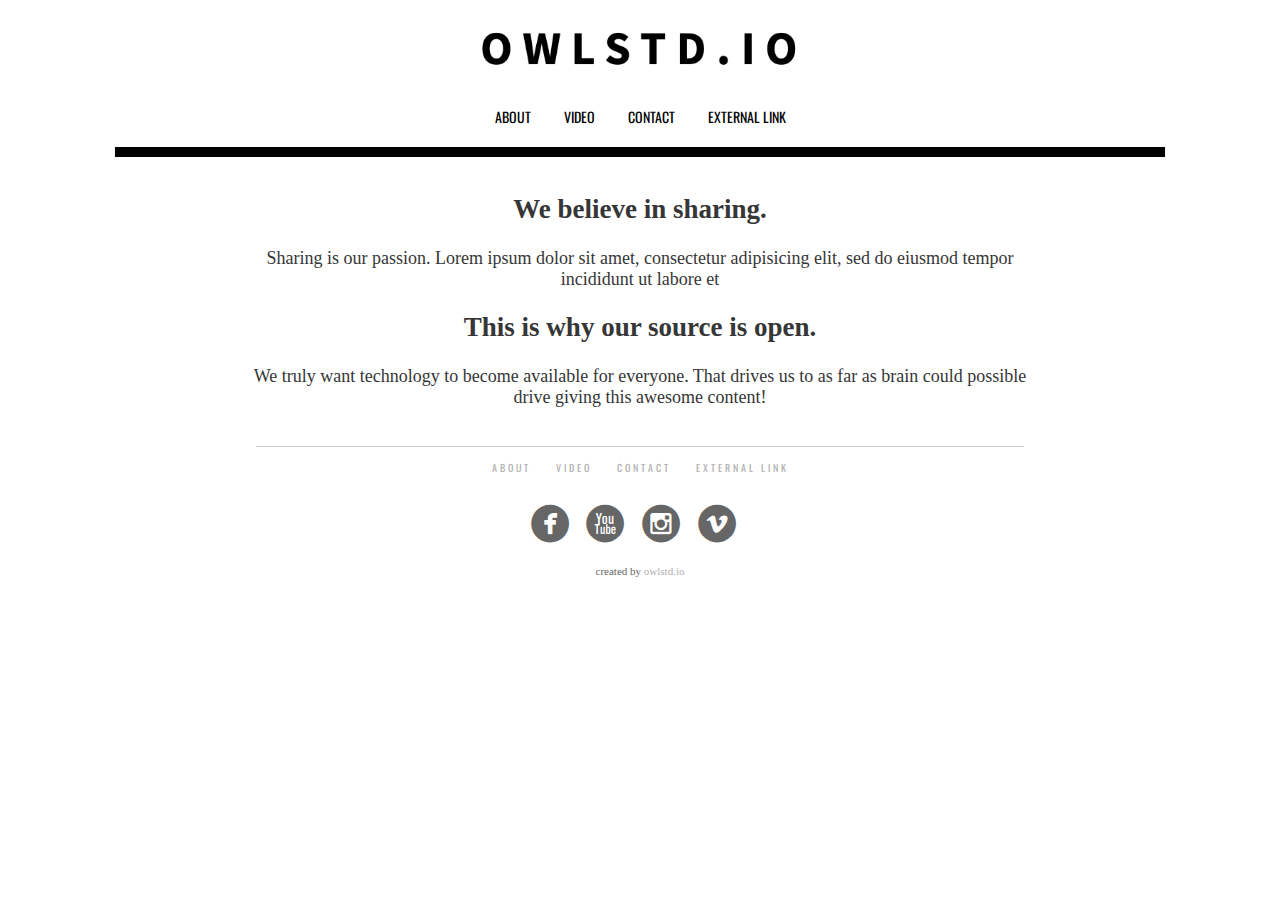
<file: index.html>
<!DOCTYPE html>
<html class="no-js" lang="pl">
<head>
	<meta name="generator" content="Hugo 0.79.1" />
    <title>Owl Minimal by dawidsowa.pl</title>
    <meta charset="utf-8">
    <meta name="viewport" content="width=device-width, initial-scale=1" />
    <meta name="description" content="">
    <base href="https://owlcode.github.io/hugo-owlminimal/">
    
    <link rel="canonical" href="https://owlcode.github.io/hugo-owlminimal/">
    <link rel="stylesheet" href="https://owlcode.github.io/hugo-owlminimal/css/font.css">
    <link rel="stylesheet" href="https://owlcode.github.io/hugo-owlminimal/css/owl.carousel.css">
    <link rel="stylesheet" href="https://owlcode.github.io/hugo-owlminimal/css/owl.transitions.css">
    <link rel="stylesheet" href="https://owlcode.github.io/hugo-owlminimal/css/style.css">
    <link href='https://fonts.googleapis.com/css?family=Oswald&subset=latin,latin-ext' rel='stylesheet' type='text/css'>
    
    
</head>

<header>
    <div id="logo">
        
        <a href="">
            <img src="images/owlstdio.png" class="main-logo" alt="">
        </a>
        

    </div>
    <nav>
        <ul>
            
            <li><a href="https://owlcode.github.io/hugo-owlminimal/#" onClick="about()">
                     About 
                </a></li>
            
            
            <li><a href="https://owlcode.github.io/hugo-owlminimal/#" onClick="video()">
                     Video 
                </a></li>
            
            
            <li><a href="https://owlcode.github.io/hugo-owlminimal/#" onClick="contact()">
                     Contact 
                </a></li>
            
            
            

            <li><a href="http://www.google.pl">
                     External Link 
                </a></li>

            
        </ul>
    </nav>
</header>

        
<body>
    <main>
        
        <section class="o-nas one-site">
            <h2> We believe in sharing. </h2>
            <p> Sharing is our passion. Lorem ipsum dolor sit amet, consectetur adipisicing elit, sed do eiusmod tempor incididunt ut labore et </p>
            <h2> This is why our source is open. </h2>
            <p> We truly want technology to become available for everyone. That drives us to as far as brain could possible drive giving this awesome content! </p>
        </section>
        

        
        <section class="video one-site" style="display:none;">
            
              
            <iframe width="560" height="315" src="https://www.youtube.com/embed/Bvdihtvt13Q" frameborder="0"></iframe>
            
        </section>
        

        
        <section class="kontakt one-site" style="display:none">
              <h2>Our Company</h2> 
              <p>Main Street 1, Oregon</p> 
              <p>kontakt [at] owlstd.io</p> 
        </section>
        
    </main>
</body>


<footer>
    <section id="links">
        <ul>
            
            <li><a href="https://owlcode.github.io/hugo-owlminimal/#" onClick="about()">
                     About 
                </a></li>
            
            
            <li><a href="https://owlcode.github.io/hugo-owlminimal/#" onClick="video()">
                     Video 
                </a></li>
            
            
            <li><a href="https://owlcode.github.io/hugo-owlminimal/#" onClick="contact()">
                     Contact 
                </a></li>
            
            
            

            <li><a href="http://www.google.pl">
                     External Link 
                </a></li>

            
        </ul>
    </section>
    <section id="social-links">
        
            <a href="facebook.com" class="symbol" title="&#xe227;"></a>
        
        
            <a href="youtube.com" class="symbol" title="&#xe299;"></a>
        
        
            <a href="instagram.com" class="symbol" title="&#xe300;"></a>
        
        
        <a href="vimeo.com" class="symbol" title="&#xe289;"></a>
    

    </section>
    <section id="copyright">
        <p>created by <a href="owlstd.io">owlstd.io</a></p>
    </section>
</footer>
<script src="https://owlcode.github.io/hugo-owlminimal/js/jquery-3.1.1.min.js"></script>

<script src="https://owlcode.github.io/hugo-owlminimal/js/site.js"></script>
<script>
    (function (i, s, o, g, r, a, m) {
    i['GoogleAnalyticsObject'] = r;
    i[r] = i[r] || function () {
            (i[r].q = i[r].q || []).push(arguments)
        }, i[r].l = 1 * new Date();
    a = s.createElement(o),
        m = s.getElementsByTagName(o)[0];
    a.async = 1;
    a.src = g;
    m.parentNode.insertBefore(a, m)
})(window, document, 'script', 'https://www.google-analytics.com/analytics.js', 'ga');

ga('create', 'UA-XXXXXXX', 'auto');
ga('send', 'pageview');
</script>
</html>
</file>
